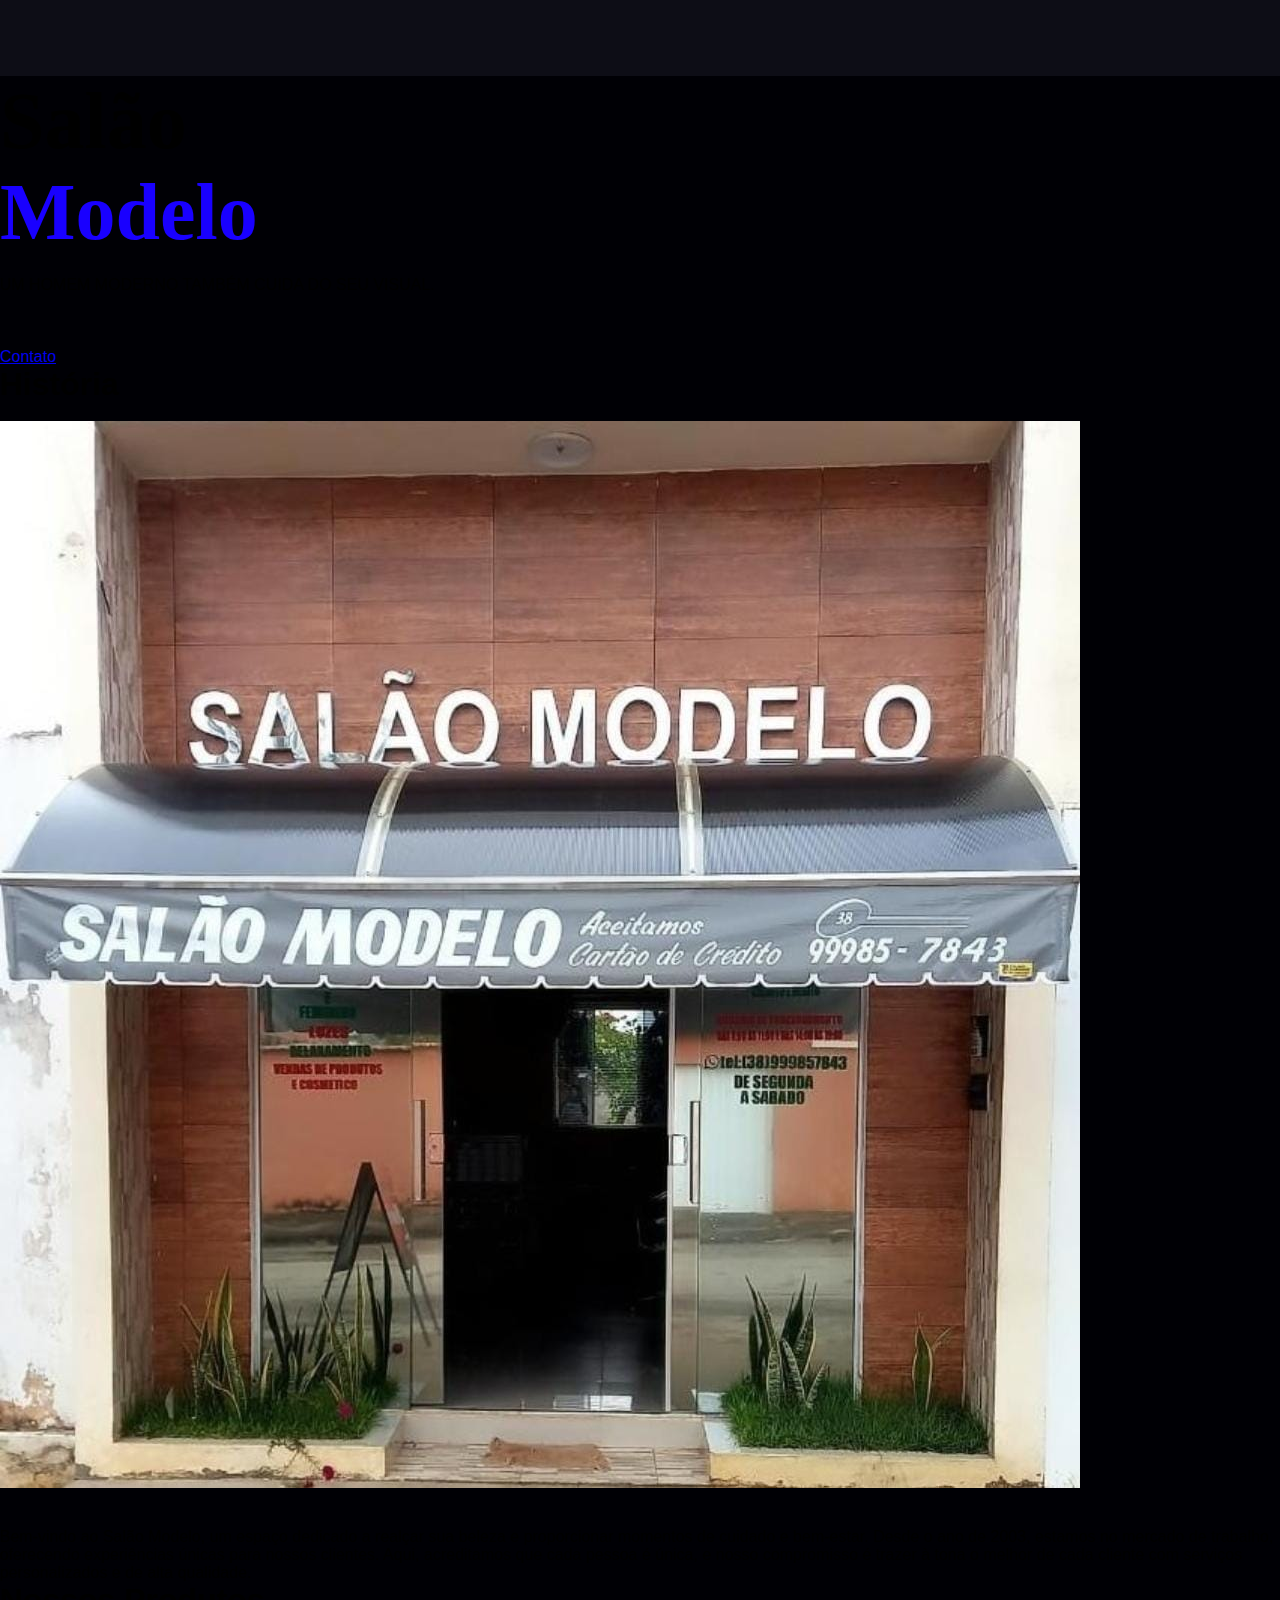
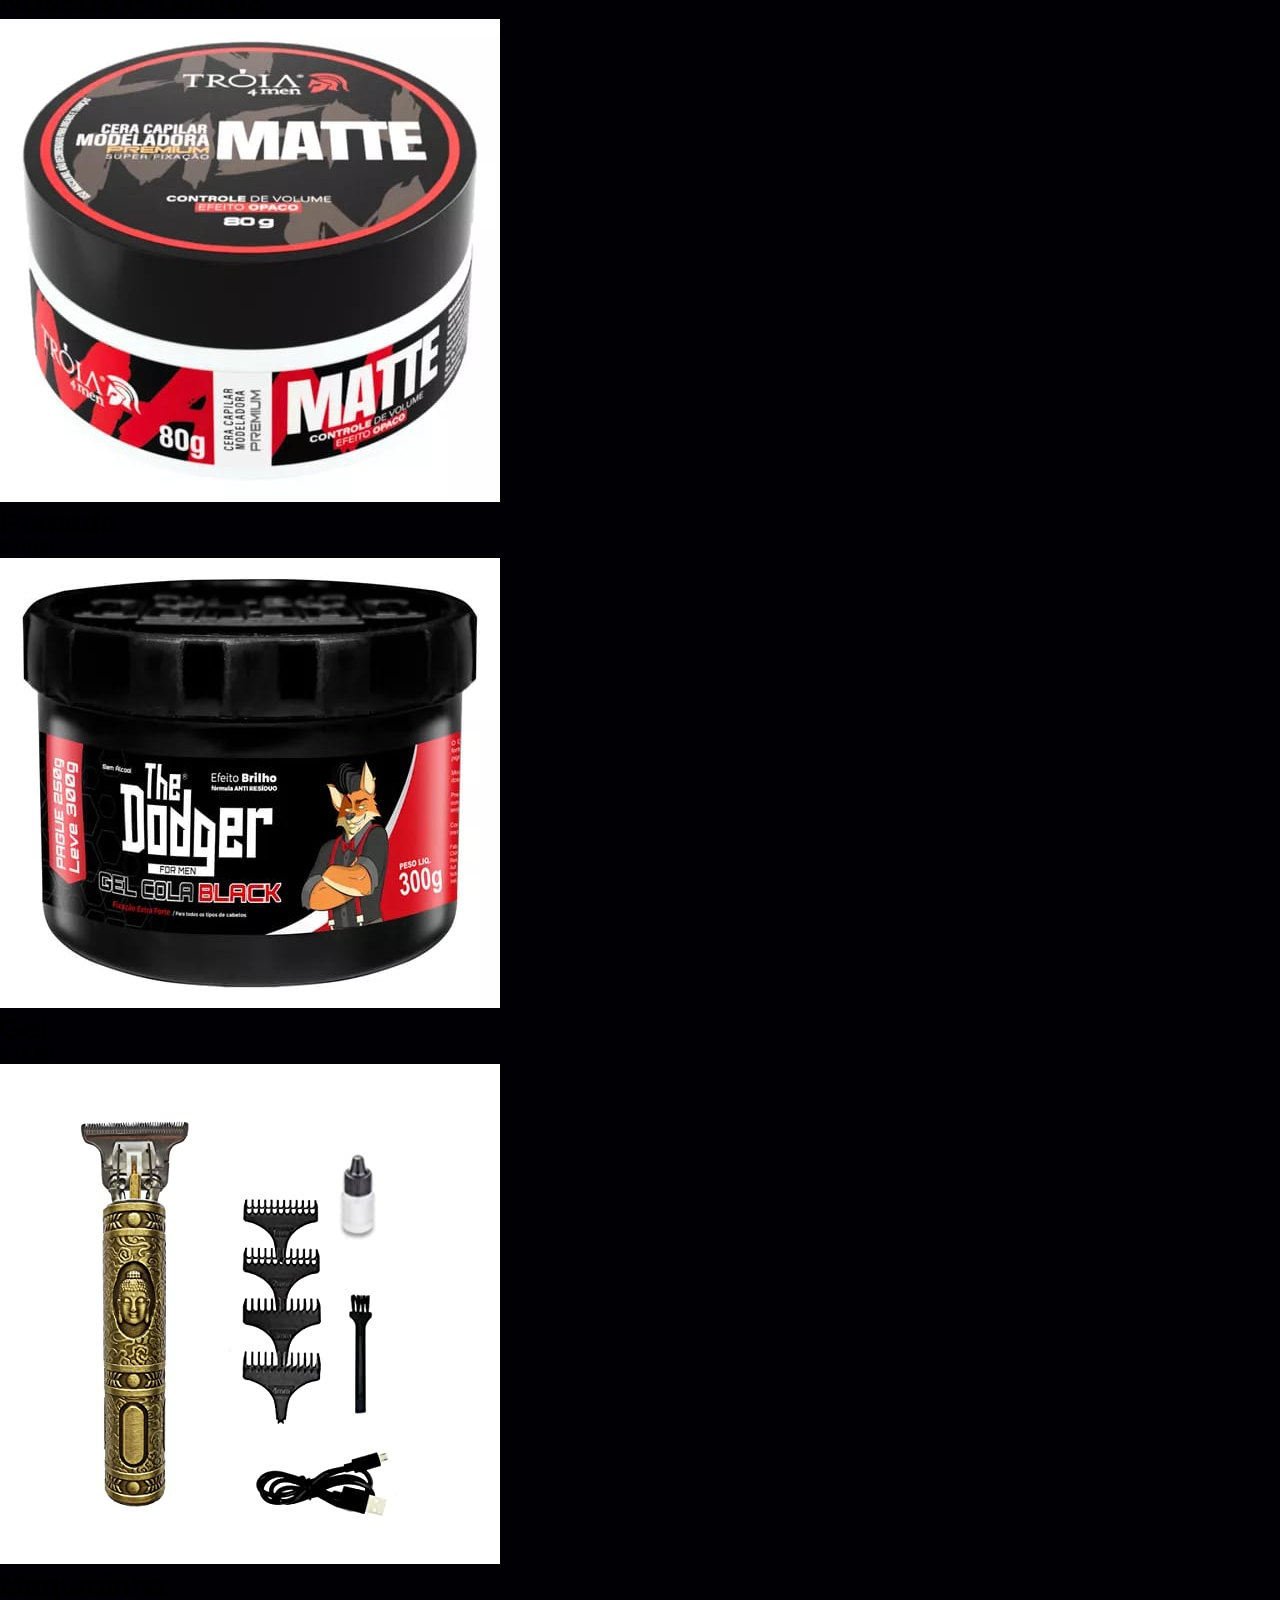
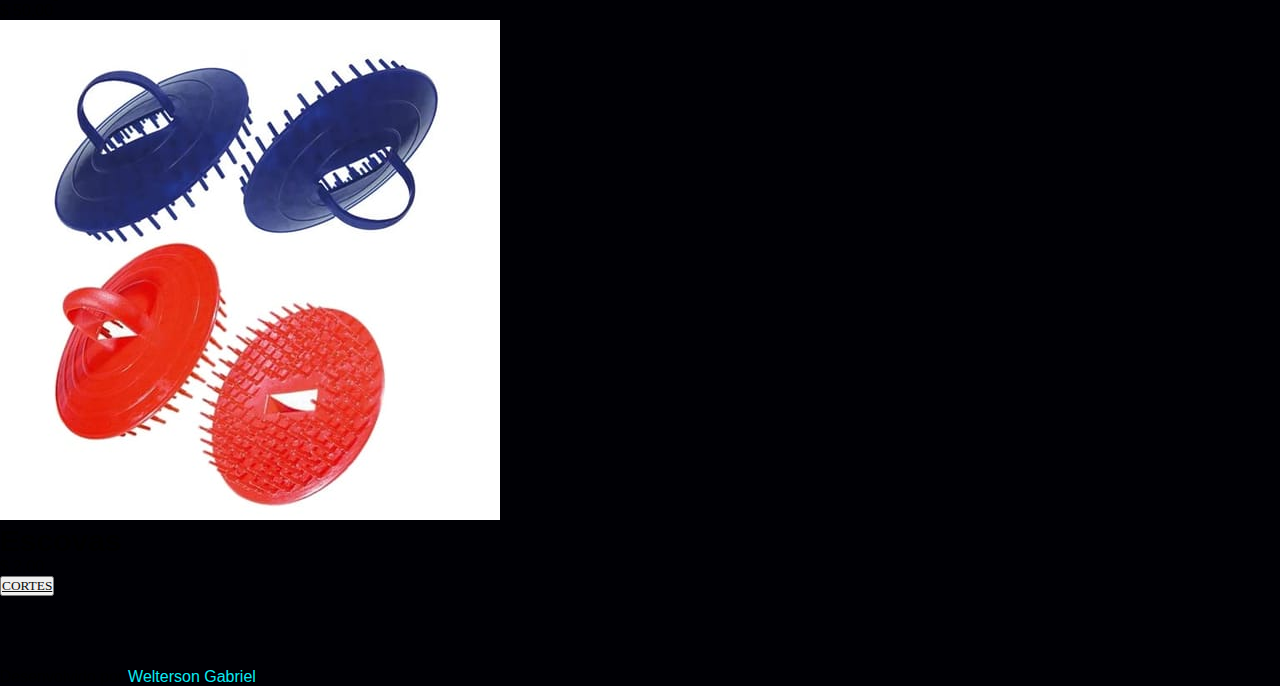
<file: index.html>
<!DOCTYPE html>
<html lang="pt-br">
<head>
    <meta charset="UTF-8">
    <meta name="viewport" content="width=device-width, initial-scale=1.0">
    <link rel="stylesheet" href="style.css">
    <title>Salão Modelo</title>
</head>
<body>
    
<header>
    <nav>
 
    </nav>

</header>


<main>
    <section class="first=section">
        <div>
            <h1 class="salao">Salão <br> <strong style="color: rgb(25, 0, 255); font-family:Georgia, 'Times New Roman', Times, serif ;">Modelo</strong></h1><br>
            <p class="frase">UM HOMEM MODERNO TAMBÉM CUIDA DO SEU VISUAL.</p> <br><br><br>
            <a class="btn-contato" href="https://wa.me/qr/ZNKXHNMVYYIIG1">Contato</a>
        </div>

    </section>

    <section id="História" class="third-section">
        <div>
            <h1 class="title">História</h1><br>
            <img class="img-who-am-i" src="sm.jpg" alt="sm">

            <br><br><br>
        <p class="p">Bem-vindo ao Salão Modelo, um espaço dedicado a realçar sua beleza e proporcionar momentos de cuidado e bem-estar. Desde o ano de 2003, estamos no mercado de trabalho, oferecendo experiências únicas para nossos clientes. Aqui, acreditamos que cada pessoa é única, e nosso compromisso é trazer à tona o melhor de cada cliente com serviços personalizados e de alta qualidade.</p>
        </div>
    </section>

    <section id="Produtos" class="second-section">
        
    </section>

    <section class="menu" id="menu">

        <h1 class="heading">Nossos <span>Produtos</span> </h1>
    
        <div class="box-container">
    
            <div class="box">
                <img src="./pomada.jpg" alt="">
                <h3 style="font-size: 30px;">Pomada</h3>
                <div class="price">$ 10,00 <span></span></div>
                
            </div>
    
            <div class="box">
                <img src="./gel.jpg" alt="">
                <h3 style="font-size: 30px;"> Gel</h3>
                <div class="price">$ 15,00 <span></span></div>
                
            </div>
    
            <div class="box">
                <img src="./maquina.jpg" alt="">
                <h3 style="font-size: 30px;">Maquininha</h3>
                <div class="price">$ 50,00 <span></span></div>
                
            </div>

            <div class="box">
                <img src="./escova.jpg" alt="">
                <h3 style="font-size: 30px;">Escovas</h3>
                <div class="price">$ 2,00 <span></span></div>
               
            </div>
<div>
    <button>
        <a style="color: rgb(10, 10, 10); font-family:Georgia, 'Times New Roman', Times, serif ;" class="btn-cortes"  href="./cortes.html">  CORTES</a>
    </button>
</div>
    <br><br>
        </div>
    <br><br>
    <section class="footer">
    
        <div class="credit">Desenvolvido por <span style="color: rgb(16, 232, 240);" >Welterson Gabriel</span></div>
    
    </section>



</main>







</body>
</html>
</file>
<file: style.css>
*{
    margin: 0;
    padding: 0;
    font-family: Arial, Helvetica, sans-serif;

    
}

body{
    background-color: #000005;
    height: 100vh;
}

header{
    display: flex;
    justify-content: center;
    align-items: center;
    gap: 1rem;
    flex-wrap: wrap;
    padding: .8rem;
    background-color: #0d0d16;
    min-height: 50px;
}

.salao{
    font-size: 80px;
    font-family:Georgia, 'Times New Roman', Times, serif ;
    
}

@media(max-width: 450px){
    .salao{
        font-size: 10rem;
        letter-spacing: 1px;
        margin: 3rem;
        
    }
    @media(max-width: 800px){
        .salao{
            font-size: 10rem;
            letter-spacing: 1px;
            margin: 3rem;
            
        }


.p{
    font-family: 'Times New Roman', Times, serif;
}



.btn-contato {
    text-decoration: none; 
    color: black;
    padding: 20px 110px;
    border-radius: 6px;
    border: 5px solid #fff;
    width: 200px;
    text-align: center;

   display: inline-block;
    font-size: 16px;
    position: right;
    background-image: linear-gradient(to left, rgb(229, 229, 240), cyan, blue);
    background-size: 500% 100%;
    animation: degrade 5s infinite alternate;
}
@keyframes degrade {
    0%{
        background-position-x: 0%;
    }
    100%{
        background-position-x: 100%;
    }
    
}

@media(max-width: 450px){
    .btn-contato{
        font-size: 3rem;
        padding: 15px 60px;
        margin: 11px;
    }
}




nav{
    display: flex;
    gap: 2rem;
    justify-content: center;
    align-items: center;
    flex-wrap: wrap;
}

nav a{
    text-decoration: none;
    color: #fff;
    size: 20px;
    font-size: 1rem;
    font-family: Arial, Helvetica, sans-serif;
    padding: 5px;
    border-radius: 4px;
    border: 1px solid #fff;
    width: 100px;
    position: relative;
    justify-items: center;
    align-items: center;
}


main{
    display: flex;
    gap: 2rem;
    justify-content: center;
    align-items: center;
    flex-wrap: wrap;
}

section{
    padding: 4rem;
}

h1{
    font-size: 8rem;
    color: #fff;
    letter-spacing: 4px;
    max-width: 62rem;
  flex: 1;
  font-family: Arial, Helvetica, sans-serif;
}

@media(max-width: 400px){
    h1{
        font-size: 4rem;
        letter-spacing: 1px;
        
    }
}

p{
    color: #fff;
    font-size: 2rem;
}
@media(max-width: 450px){
    p{
        font-size: 25px;
        margin: 0;
    }
}


.title{
    color:#fff;
    justify-items: center;
    align-items: center;
    font-size: 5rem;
}

@media(max-width: 450px){
    .title{
        font-size: 2rem;
        justify-items: center;
        align-items: center;
        flex: 1px;
        letter-spacing: 2px;
    }
}

.title-pro{
    
            font-size: 2rem;
            justify-items: center;
            align-items: center;
            flex: 1px;
            letter-spacing: 2px;
       
}

@media(max-width: 400px){
    .title-pro{
        font-size: 2rem;
        justify-items: center;
        align-items: center;
        flex: 1px;
        letter-spacing: 2px;
    }
}

.third-section{
    display: flex;
    flex-direction: column;
    gap: 2rem;
    background-color: #0d0d16;
}

@media only screen and (max-width: 768px) {
    .third-section {
      flex-direction: column-reverse;
      text-align: center;
    }
  
    .third-section {
      margin: 2rem auto 4rem;
    }
  }


.third-section.div{
    display: flex;
    gap: 4rem;
    justify-content: center;
    align-items: center;
    flex-wrap: wrap;
}

.third-section > div img{
    width: 450px;
    border: solid black;
}
@media(max-width: 450px){
    .third-section > div img{
        width: 250px;
    }
}

.third-section > div p{
    max-width: 600px;
    color: #fff;
    text-align: justify;
}

.second-section > div img{
    width: 150px;
    border: solid rgb(188, 223, 223);

}
@media(max-width: 400px){
    .second-section > div img{
        width: 280px;
        
    }
}





.menu .box-container{
    display: grid;
    grid-template-columns: repeat(auto-fit, minmax(30rem, 1fr));
    gap:1.5rem;
}

.menu .box-container .box{
    padding:5rem;
    text-align: center;
    border:var(--border);    
}

.menu .box-container .box img{
    height: 20rem;
}

.menu .box-container .box h3{
    color: #fff;
    font-size: 2rem;
    padding:1rem 0;
}

.menu .box-container .box .price{
    color: #fff;
    font-size: 2.5rem;
    padding:.5rem 0;
}

.menu .box-container .box .price span{
    font-size: 1.5rem;
    text-decoration: line-through;
    font-weight: lighter;
}

.menu .box-container .box:hover{
    background:#fff;
}

.menu .box-container .box:hover > *{
    color:var(--black);
}

.products .box-container{
    display: grid;
    grid-template-columns: repeat(auto-fit, minmax(30rem, 1fr));
    gap:1.5rem;
}

.products .box-container .box{
    text-align: center;
    border:var(--border);
    padding: 2rem;
}

.products .box-container .box .icons a{
    height: 5rem;
    width: 5rem;
    line-height: 5rem;
    font-size: 2rem;
    border:var(--border);
    color:#fff;
    margin:.3rem;
}

.products .box-container .box .icons a:hover{
    background:var(--main-color);
}

.products .box-container .box .image{
    padding: 10rem 0;
}

.products .box-container .box .image img{
    height: 25rem;
}

.products .box-container .box .content h3{
    color:#fff;
    font-size: 2.5rem;
}

.products .box-container .box .content .stars{
    padding: 1.5rem;
}

.products .box-container .box .content .stars i{
    font-size: 1.7rem;
    color: var(--main-color);
}

.products .box-container .box .content .price{
    color:#fff;
    font-size: 2.5rem;
}


.btn-cortes{
    text-decoration: none; 
    color: black;
    padding: 20px 110px;
    border-radius: 3px;
    border: 1px solid #fff;
    width: 200px;
    text-align: center;

   display: inline-block;
    font-size: 16px;
    position: right;
    background-image: linear-gradient(to left, rgb(229, 229, 240), cyan, blue);
    background-size: 500% 100%;
    animation: degrade 5s infinite alternate;
}
@keyframes degrade {
    0%{
        background-position-x: 0%;
    }
    100%{
        background-position-x: 100%;
    }
    
}

@media(max-width: 450px){
    .btn-cortes{
        font-size: 3rem;
        padding: 15px 60px;
        margin: 11px;
    }
}


.footer{
    background: #1a1919;
    text-align: center;
    margin: 0;
}

.footer .share{
    padding:1rem 0;
}

.footer .share a{
    height: 5rem;
    width: 5rem;
    line-height: 5rem;
    font-size: 2rem;
    color:#fff;
    border:var(--border);
    margin:.3rem;
    border-radius: 50%;
}

.footer .share a:hover{
    background-color: var(--main-color);
}

.footer .links{
    display: flex;
    justify-content: center;
    flex-wrap: wrap;
    padding:2rem 0;
    gap:1rem;
}

.footer .links a{
    padding:.7rem 2rem;
    color:#fff;
    border:var(--border);
    font-size: 2rem;
}

.footer .links a:hover{
    background:var(--main-color);
}

.footer .credit{
    font-size: 2rem;
    color:#fff;
    font-weight: lighter;
    padding:1.5rem;
}

.footer .credit span{
    color:var(--main-color);
}







.footer{

    background-color: #0d0d16;;
    color: #fff;
    font-family:cursive;
    padding: 3rem;
    display: flex;
    size: 1px;
    gap: 2rem;
    flex-wrap: wrap;
    align-items: center;
    font-family: initial;
}
}

@media(max-width: 450px){
    footer{
        padding: 3rem;
        align-items: center;
        font-family: initial;
        margin: 0rem;
    }
}


/* media queris */

@media (max-width:450px){

    html{
        font-size: 50%;
    }

}
</file>
